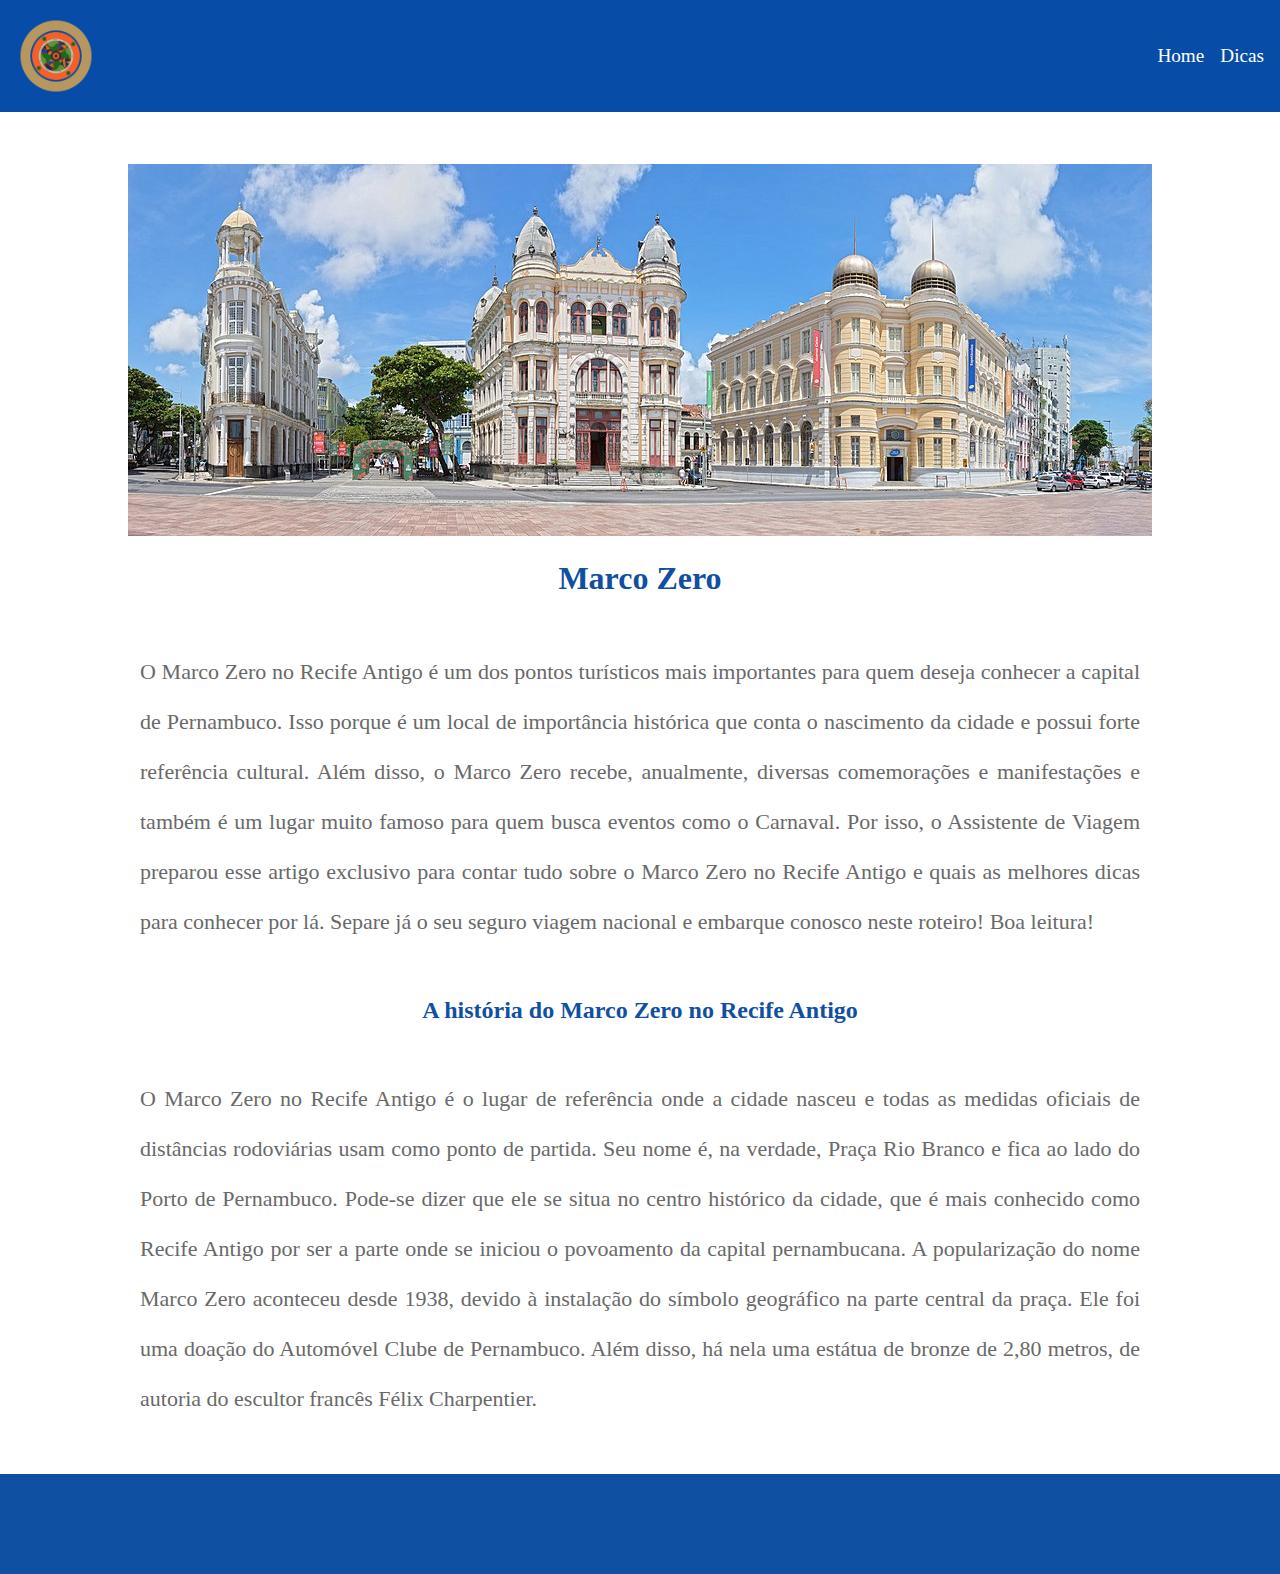
<file: index.html>
<!DOCTYPE html>
<html lang="en">

<head>
    <meta charset="UTF-8">
    <meta http-equiv="X-UA-Compatible" content="IE=edge">
    <meta name="viewport" content="width=device-width, initial-scale=1.0">
    <link rel="stylesheet" href="./estilo.css">
    <title>O Marco Zero</title>
</head>

<body>
    <header>
        <img class="img-logo" src="./img/marco zero.jpg" alt="Marco Zero">
        <nav>
            <ul>
                <li>
                    <a href="#">Home</a>
                </li>
                <li>
                    <a href="./dicas.html" target="_blank">Dicas</a>
                </li>

            </ul>
        </nav>
    </header>

    <br>
    <br>
    <main>

        <section class="secaobanner">
            <img class="img-banner" src="./img/Praça_do_Marco_Zero,_Recife,_Pernambuco,_Brasil.jpg"
                alt="Praça do Marco Zero">
        </section>

        <section class="texto">

            <h1>Marco Zero</h1>
            <p>O Marco Zero no Recife Antigo é um dos pontos turísticos mais importantes para quem deseja conhecer a
                capital de Pernambuco. Isso porque é um local de importância histórica que conta o nascimento da cidade
                e possui forte referência cultural.

                Além disso, o Marco Zero recebe, anualmente, diversas comemorações e manifestações e também é um lugar
                muito famoso para quem busca eventos como o Carnaval.

                Por isso, o Assistente de Viagem preparou esse artigo exclusivo para contar tudo sobre o Marco Zero no
                Recife Antigo e quais as melhores dicas para conhecer por lá. Separe já o seu seguro viagem nacional e
                embarque conosco neste roteiro! Boa leitura!
            </p>

            <h2>A história do Marco Zero no Recife Antigo</h2>
            <p>O Marco Zero no Recife Antigo é o lugar de referência onde a cidade nasceu e todas as medidas oficiais de
                distâncias rodoviárias usam como ponto de partida. Seu nome é, na verdade, Praça Rio Branco e fica ao
                lado do Porto de Pernambuco.

                Pode-se dizer que ele se situa no centro histórico da cidade, que é mais conhecido como Recife Antigo
                por ser a parte onde se iniciou o povoamento da capital pernambucana.

                A popularização do nome Marco Zero aconteceu desde 1938, devido à instalação do símbolo geográfico na
                parte central da praça. Ele foi uma doação do Automóvel Clube de Pernambuco.

                Além disso, há nela uma estátua de bronze de 2,80 metros, de autoria do escultor francês Félix
                Charpentier.</p>



        </section>


    </main>

    <footer>


    </footer>

</body>

</html>
</file>
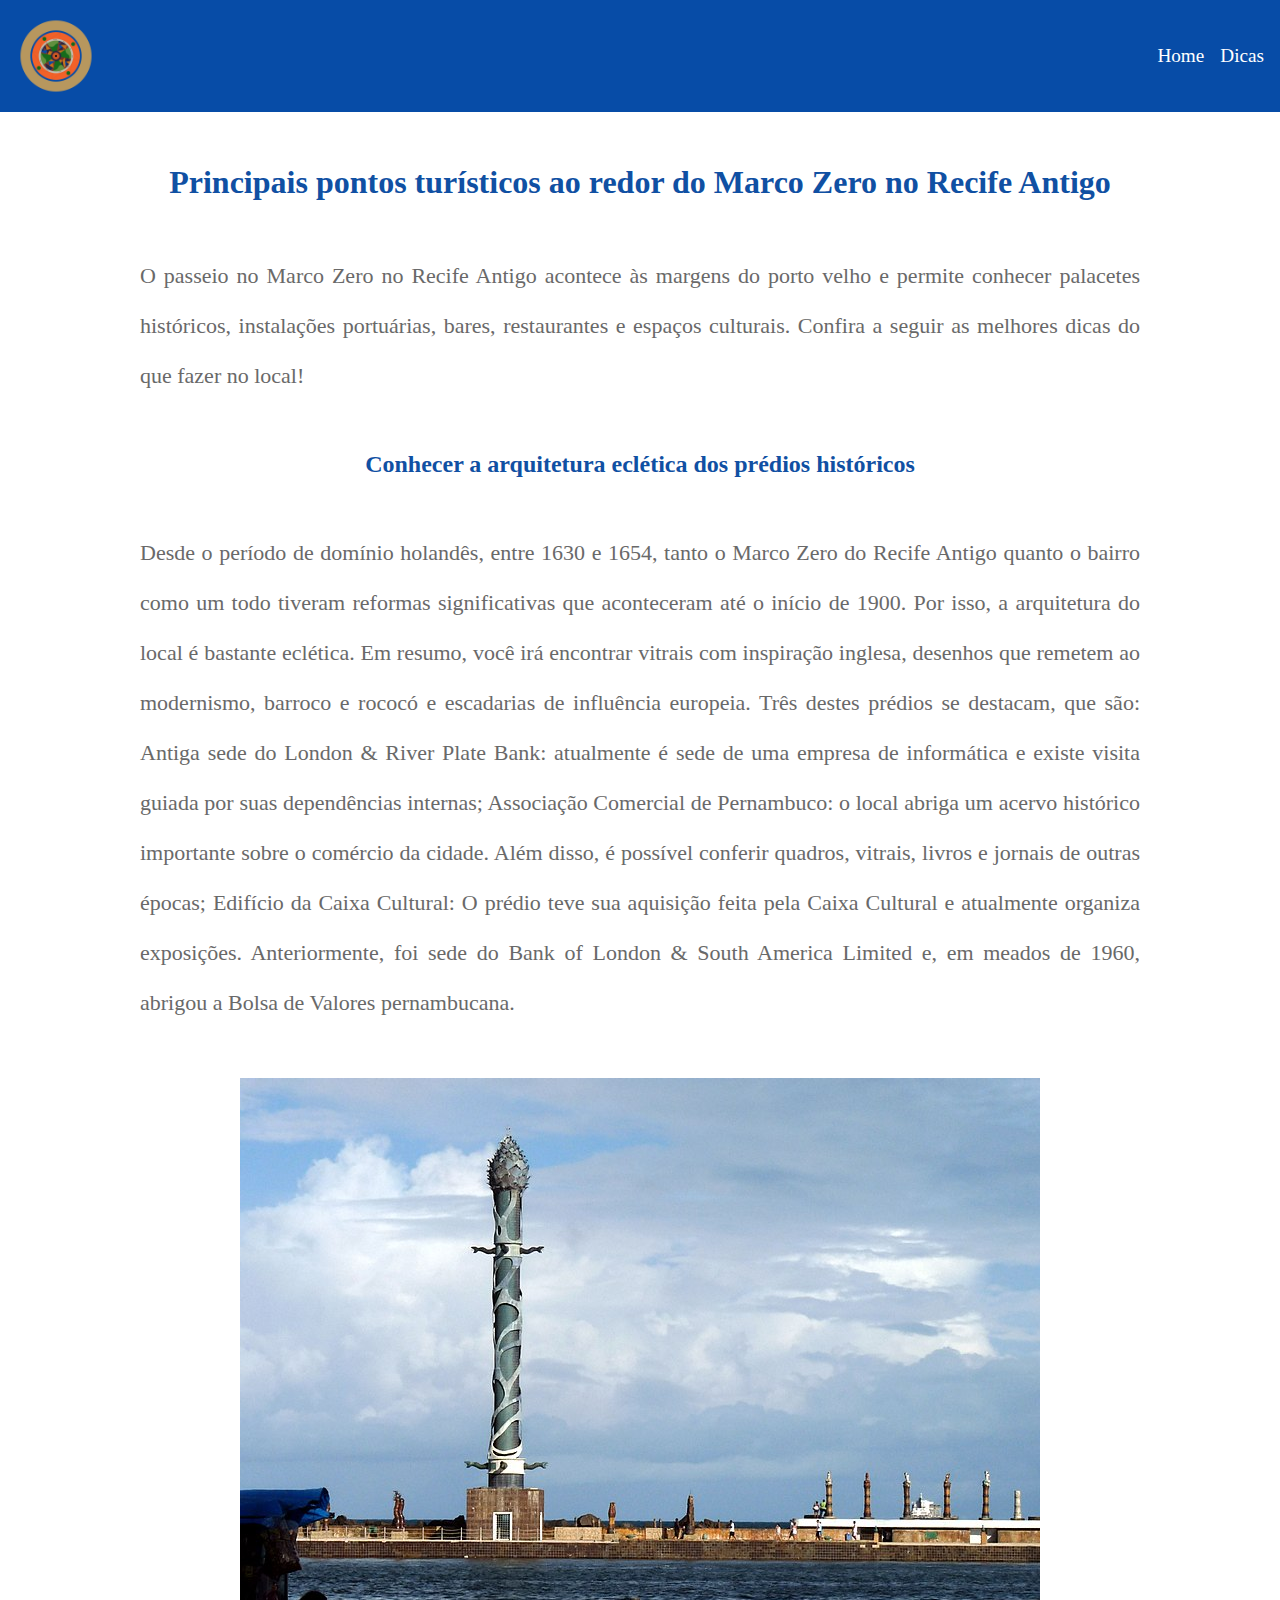
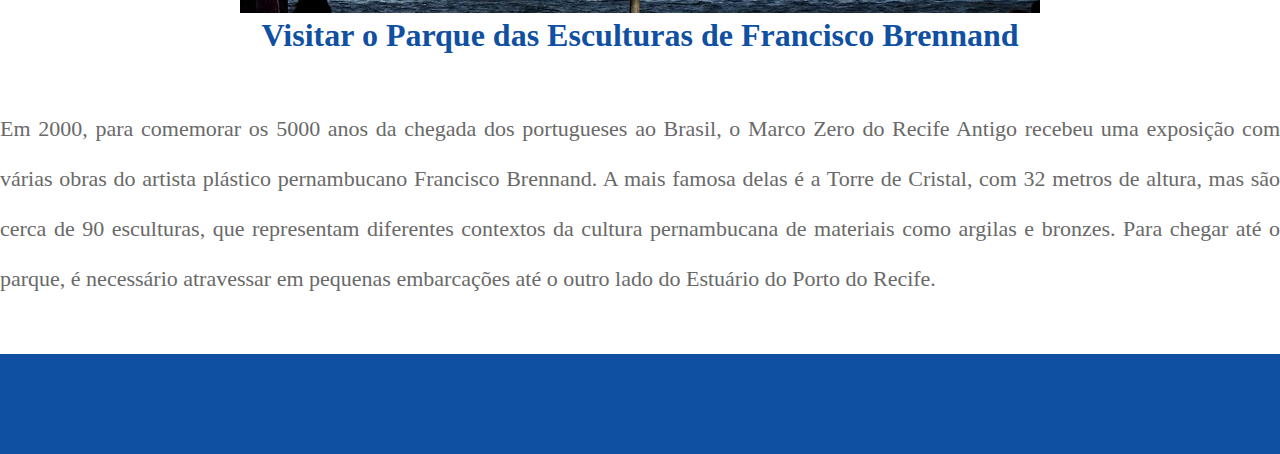
<file: dicas.html>
<!DOCTYPE html>
<html lang="en">

<head>
  <meta charset="UTF-8">
  <meta http-equiv="X-UA-Compatible" content="IE=edge">
  <meta name="viewport" content="width=device-width, initial-scale=1.0">
  <link rel="stylesheet" href="estilo.css">
  <title>O Marco Zero</title>
</head>

<body>
  <header>
    <img class="img-logo" src="./img/marco zero.jpg" alt="Marco Zero">
    <nav>
      <ul>
        <li>
          <a href="./index.html">Home</a>
        </li>
        <li>
          <a href="./dicas.html">Dicas</a>
        </li>

      </ul>
    </nav>
  </header>

  <br>
  <br>
  <main>

    <section class="texto">

      <h1>Principais pontos turísticos ao redor do Marco Zero no Recife Antigo</h1>
      <p>O passeio no Marco Zero no Recife Antigo acontece às margens do porto velho e permite conhecer palacetes
        históricos, instalações portuárias, bares, restaurantes e espaços culturais. Confira a seguir as
        melhores dicas do que fazer no local!
      </p>

      <h2>Conhecer a arquitetura eclética dos prédios históricos</h2>
      <p>Desde o período de domínio holandês, entre 1630 e 1654, tanto o Marco Zero do Recife Antigo quanto o
        bairro como um todo tiveram reformas significativas que aconteceram até o início de 1900. Por isso, a
        arquitetura do local é bastante eclética.

        Em resumo, você irá encontrar vitrais com inspiração inglesa, desenhos que remetem ao modernismo,
        barroco e rococó e escadarias de influência europeia. Três destes prédios se destacam, que são:

        Antiga sede do London & River Plate Bank: atualmente é sede de uma empresa de informática e existe
        visita guiada por suas dependências internas;
        Associação Comercial de Pernambuco: o local abriga um acervo histórico importante sobre o comércio da
        cidade. Além disso, é possível conferir quadros, vitrais, livros e jornais de outras épocas;
        Edifício da Caixa Cultural: O prédio teve sua aquisição feita pela Caixa Cultural e atualmente organiza
        exposições. Anteriormente, foi sede do Bank of London & South America Limited e, em meados de 1960,
        abrigou a Bolsa de Valores pernambucana.</p>

    </section>

    <section>
      <section> <img class="img-banner" src="./img/Torre_de_Cristal_-_Recife-PE(2).jpg" alt="Torre de Cristal">
      </section>
      <h1>Visitar o Parque das Esculturas de Francisco Brennand</h1>
      <p>Em 2000, para comemorar os 5000 anos da chegada dos portugueses ao Brasil, o Marco Zero do Recife Antigo
        recebeu uma exposição com várias obras do artista plástico pernambucano Francisco Brennand.

        A mais famosa delas é a Torre de Cristal, com 32 metros de altura, mas são cerca de 90 esculturas, que
        representam diferentes contextos da cultura pernambucana de materiais como argilas e bronzes.

        Para chegar até o parque, é necessário atravessar em pequenas embarcações até o outro lado do Estuário
        do Porto do Recife.
      </p>

    </section>


  </main>

  <footer>


  </footer>


</body>

</html>
</file>
<file: estilo.css>
* {
    margin: 0;
    font-family: Tahoma;
    text-align: center;

}



header {
    background-color: #074CA7;
    display: flex;
    justify-content: space-between;
    padding: 16px;
    margin-bottom: 16px;
}

nav {}

ul {
    display: flex;
    height: 100%;
    align-items: center;
}

nav ul li {
    padding-left: 16px;
    list-style-type: none;

}

.img-logo {
    width: 80px;
    height: 80px;


}

a {
    text-decoration: none;
    color: white;
    font-size: 1.2rem;
}

.secaobanner {
    padding-bottom: 20px;
    margin: 0 auto;

}



span {
    font-weight: bold;
}

h1,
h2 {
    color: #1050A3;
    margin-bottom: 15px;
}

p {
    color: dimgrey;
    line-height: 50px;
    font-size: 22px;
    text-align: justify;
    margin: 50px 0;
}

footer {
    background-color: #1050A3;
    width: 1349px;
    height: 100px;

}

.texto {

    width: 1000px;
    margin: 0 auto;
}
</file>
